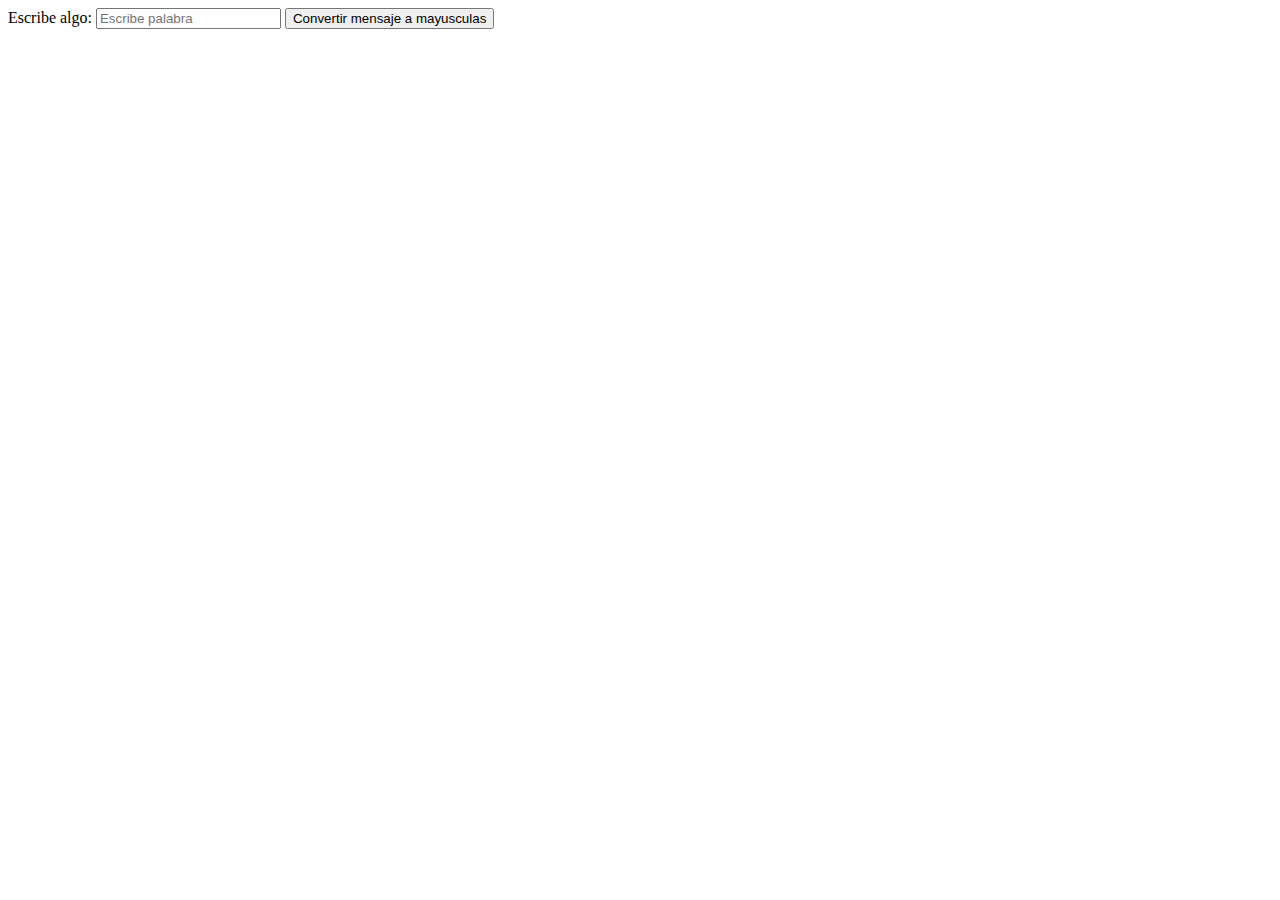
<file: js-brow-1/index.html>
<!DOCTYPE html>
<html>
  <head>
    <meta charset="UTF-8">
    <title>Mayúsculas</title>
  </head>
  <body>
        <form autocomplete="off" id="form">
    <label for="texto">Escribe algo:</label>
    <input type="text" id="texto" placeholder="Escribe palabra">
    <button id="boton" class="btn" type="submit" onclick="agregaMayus()">Convertir mensaje a mayusculas</button>
    <p id="resultado"></p>
    <p id="resultadoMayusculas"></p>
        </form>
    <script>
        let input = document.querySelector('#texto');
        let resultado = document.querySelector('#resultado');
        let resultadoMayusculas= document.querySelector('#resultadoMayusculas') // Muestra el texto en el párrafo
        let boton = document.querySelector('#boton')
        
        input.addEventListener('input', function() {
          const texto = input.value.toUpperCase();
            resultado.textContent = texto;
});
boton.addEventListener('click', function(evento) {
  evento.preventDefault();
    const texto = input.value.toUpperCase();
    resultadoMayusculas.textContent =texto;
});
    </script>
  </body>
</html>
</file>
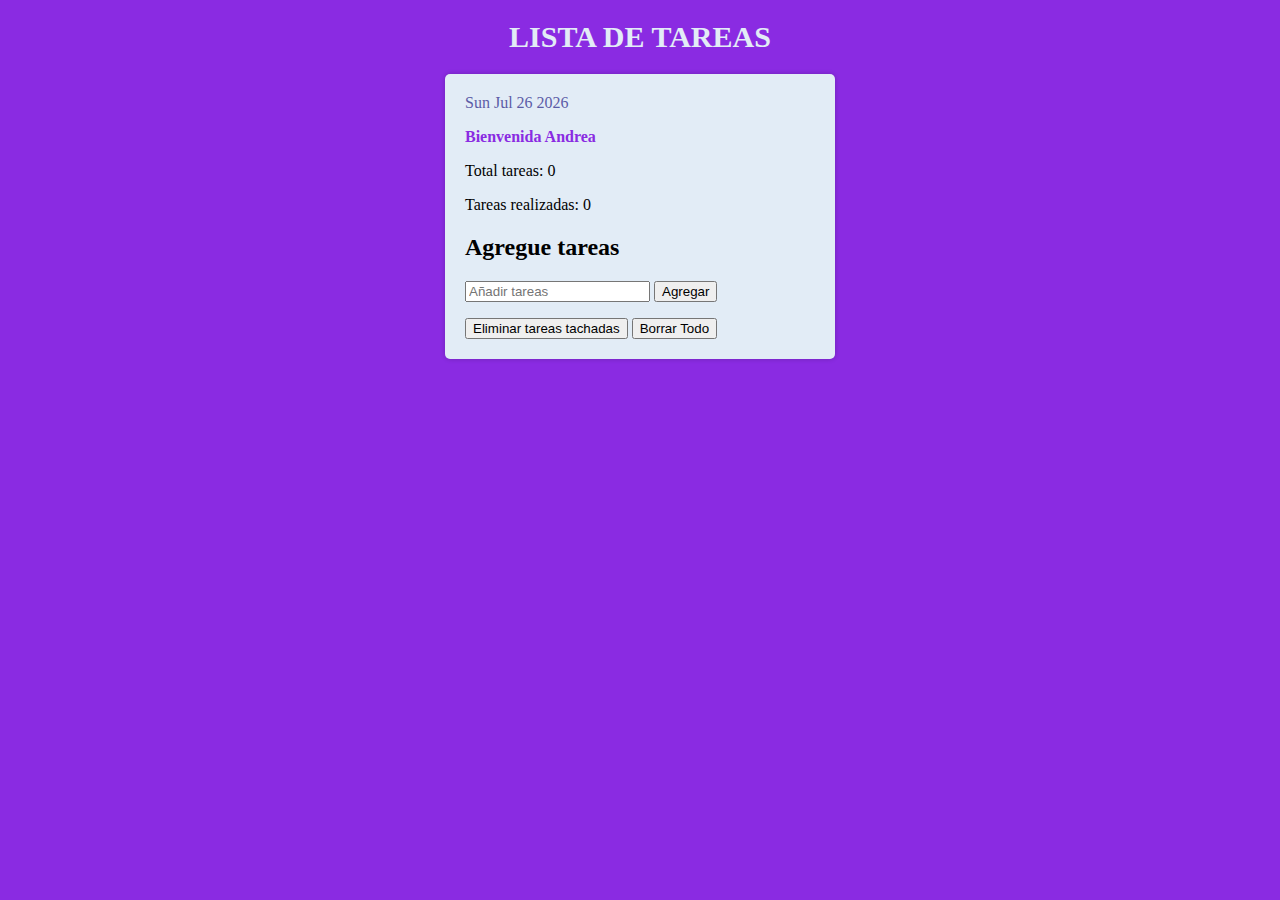
<file: js-brow-2/index.html>
<!DOCTYPE html>
<html lang="en">
<head>
    <meta charset="UTF-8">
    <meta http-equiv="X-UA-Compatible" content="IE=edge">
    <meta name="viewport" content="width=device-width, initial-scale=1.0">
    <title>TODO List</title>
    <link rel="stylesheet" href="CSS/main.css">
</head>
<body>
    <h1>LISTA DE TAREAS</h1>
 <section>
     <form id="formulario">

    <div id="contador" >
        <div id="fecha">Fecha</div>
        <p id="bienvenida">Bienvenida Andrea</p>
        <p>Total tareas: <span id="totalTareas">0</span> </p>
        <p>Tareas realizadas: <span id="tareasRealizadas">0</span> </p>
    </div>
        <h2>Agregue tareas</h2>
        <input id="input" type="text" placeholder="Añadir tareas">
        <button id="boton" type="submit">Agregar</button>
 
    <ul id="listaTareas" ></ul>
    <button id="btnBorrarTachadas">Eliminar tareas tachadas</button>
    <button id="borrarTodo">Borrar Todo</button>
     </form>

 </section>
    <script src="index.js"></script>
</body>
</html>
</file>
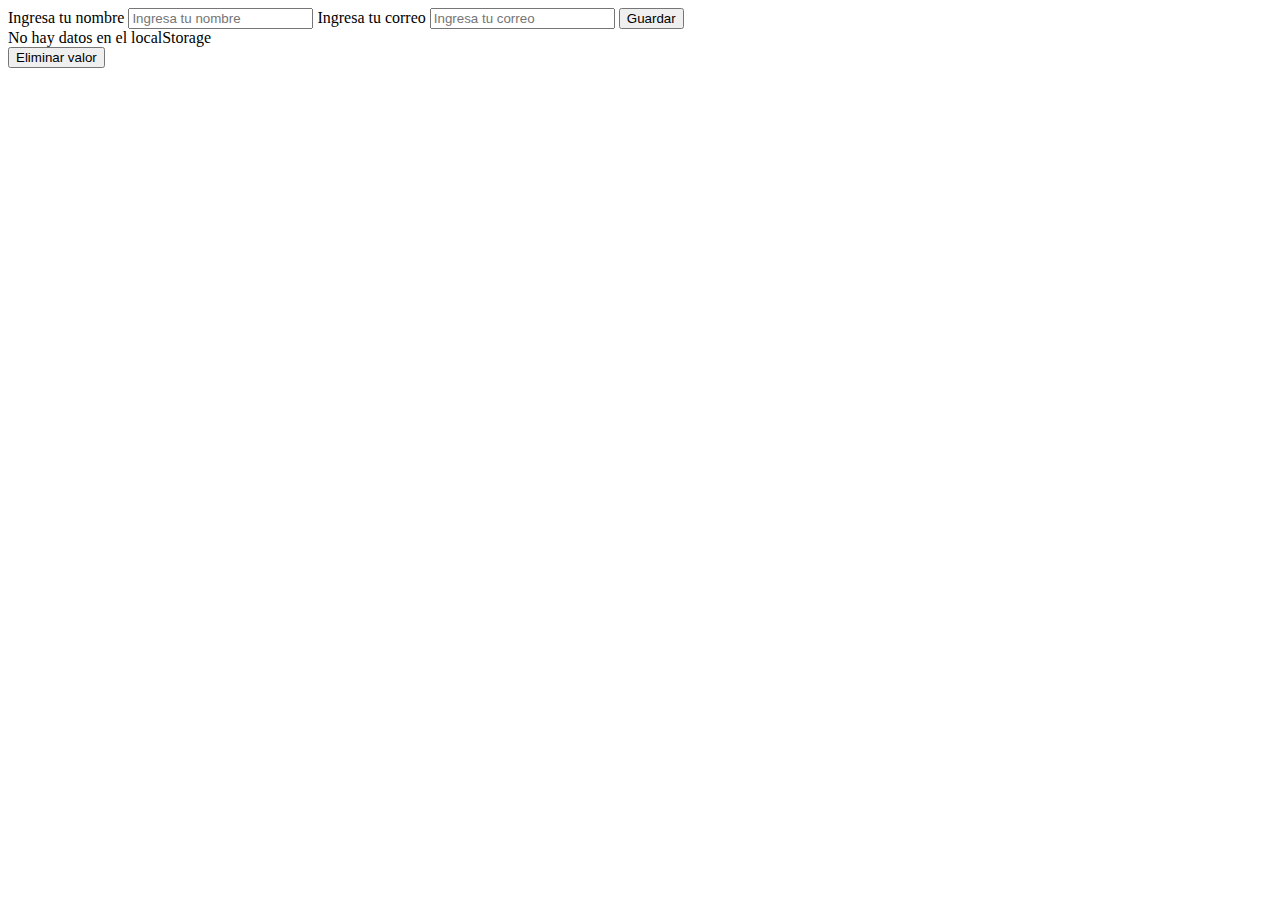
<file: js-brow-3/index.html>
<!DOCTYPE html>
<html>
  <head>
    <meta charset="UTF-8">
    <title>Local Storage</title>
  </head>
  <body>
    <form>
      <label for="name">Ingresa tu nombre</label>
      <input type="text" id="name" name="name" placeholder="Ingresa tu nombre">
      <label for="email">Ingresa tu correo</label>
      <input id="correo" type="email" placeholder="Ingresa tu correo">
      <button type="submit">Guardar</button>
      
    </form>
    <section>   
    </section>
    <div id="respuesta">
        <button id="borrar" onclick="deleteName()">Eliminar valor</button>
    </div>
    <script >
      // Obtener elementos del DOM
      const form = document.querySelector('form');
      const input = document.querySelector('input');
      const section = document.querySelector('section');
      const correo =document.getElementById('correo') 
         
      // Manejar el evento de enviar el formulario
      form.addEventListener('submit', (event) => {
        event.preventDefault();
        let name = input.value
        let email = correo.value

        if(!name == ""){
          let data = {
          name: name,
          email: email
        }
            localStorage.setItem('userdata', JSON.stringify(data))
            section.textContent = ""
            form.reset();
        }
       
      });

      // Función para mostrar el nombre guardado en localStorage
     form.addEventListener('submit', function showName(evento) {
         evento.preventDefault();
         if (!localStorage.getItem('userdata')){
          //alert("No hay datos")
            section.textContent = "No hay datos"
         }
         })

      // Función para borrar el nombre guardado en localStorage
      function deleteName(){
        localStorage.removeItem('userdata');
      }
    
      // Mostrar el nombre guardado al cargar la página
      let borrar = document.getElementById('borrar')
      borrar.addEventListener('onclick', deleteName);

     window.addEventListener('load', function mostarNombre() {
      const dato = localStorage.getItem('userdata');
      if (dato){
          section.textContent = dato
      }
      else {
        section.textContent = "No hay datos en el localStorage";
      }  
     })
    
    </script>
  </body>
</html>
</file>
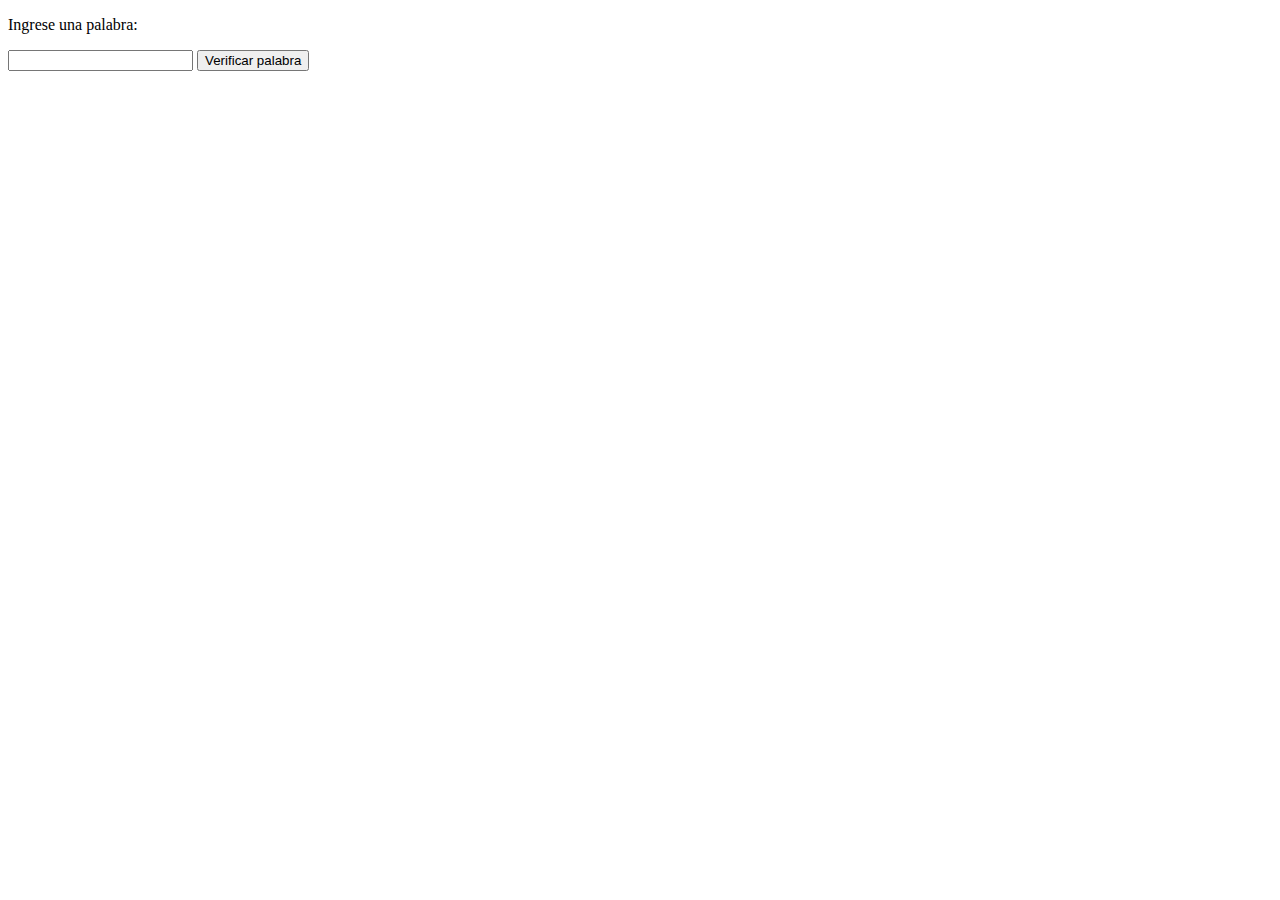
<file: js-brow-1/palindroma.html>
<!DOCTYPE html>
<html>

<head>
  <title>Palabras palindromas</title>
</head>

<body>
  <p for="palabra">Ingrese una palabra:</p>
  <input type="text" id="palabra">
  <button id="button">Verificar palabra </button>
  <p id="result"></p>

  <script>
    function verificar() {
      let palabra = document.getElementById("palabra").value;
      let reversa = palabra.split("").reverse().join("");

      if (palabra == reversa) {
        document.getElementById("result").innerHTML = "TRUE, la palabra es palindroma";
      } else {
        document.getElementById("result").innerHTML = "FALSE, La palabra no es un palindroma";
      }
    }
    document.getElementById("button").onclick = verificar 
  </script>
</body>

</html>

</html>
</file>
<file: js-brow-2/CSS/main.css>
.realizada {
 text-decoration: line-through cornflowerblue;
 
}
 #bienvenida {
 font-style: normal;
 color: blueviolet;
 font-weight: 600;
 }

body {
    background-color: blueviolet;
}

#fecha {
 color: rgb(92, 92, 167);
}
h1 {
    padding-top: var(30px);
    color: #e2ecf6;
    font-size: 30px;
    text-align: center;
}
input{
    padding: 5px, 15px, 5px, 15px;
  
}

#formulario {
        background-color: #e2ecf6;
        max-width: 350px;
        margin: 20px auto;
        padding: 20px;
        border-radius: 5px;
        box-shadow: 0 0 5px rgba(0, 0, 0, 0.2);
}

button {
    text-align: center;
}
</file>
